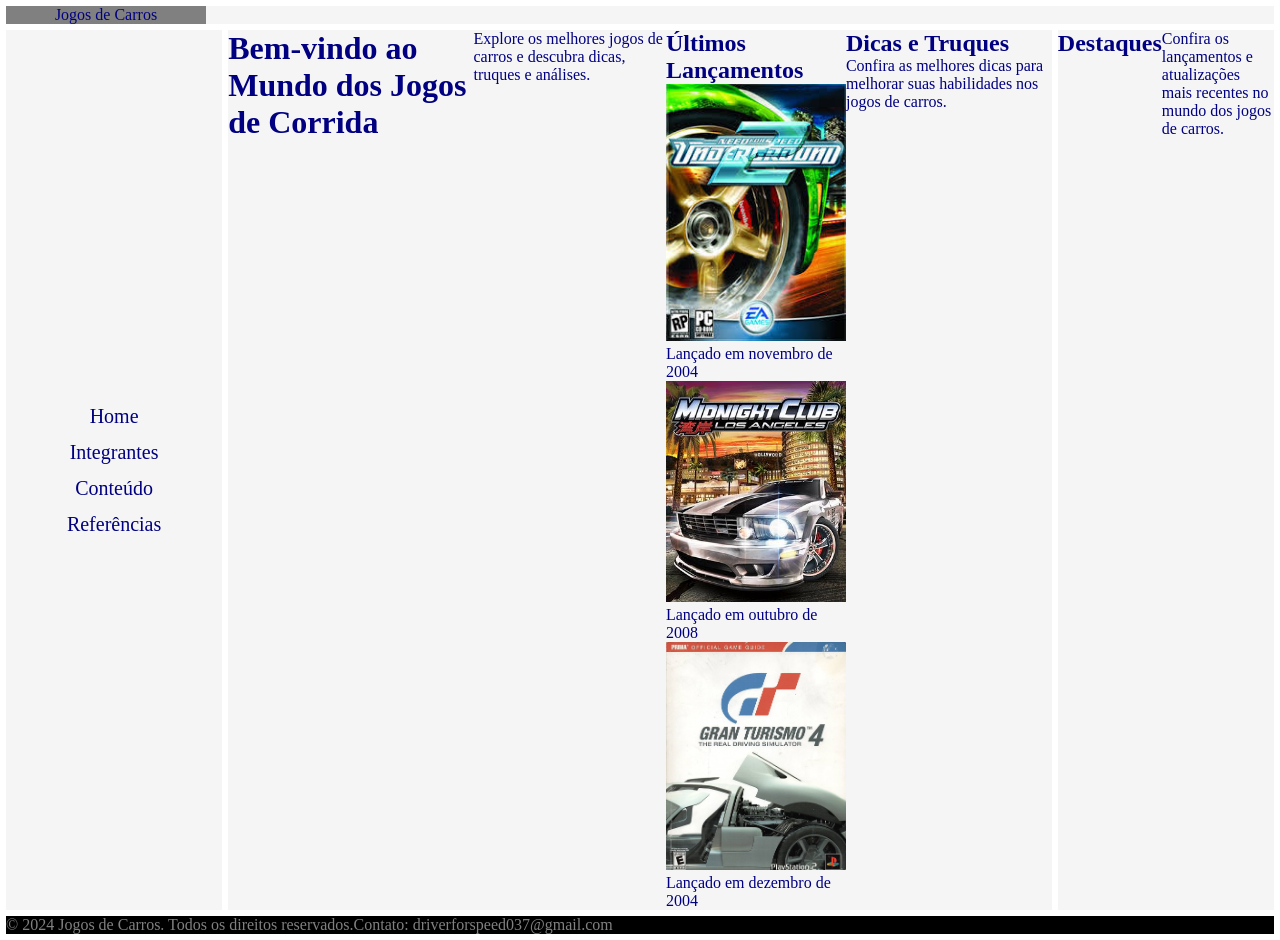
<file: vinizinn/conteudo.html>
<!DOCTYPE html>
<html lang="pt-br">
<head>
    <meta charset="UTF-8">
    <meta name="viewport" content="width=device-width, initial-scale=1.0">
    <link rel="stylesheet" href="assets/css/layout.css">
    <title>Jogos de Carros</title>
    <link rel="preconnect" href="https://fonts.googleapis.com">
    <link rel="preconnect" href="https://fonts.gstatic.com" crossorigin>
    <link href="https://fonts.googleapis.com/css2?family=Tiny5&display=swap" rel="stylesheet">
</head>
<body>
    <!-- Cabeçalho -->
    <header>
        <a href="homepage.html" id="logo">Jogos de Carros</a>
        <button id="openMenu">&#9776;</button>
    </header>

    <!-- Navegação -->
    <nav id="menu">
        <button id="closeMenu">X</button>
        <a href="homepage.html">Home</a>
        <a href="integrantes.html">Integrantes</a>
        <a href="conteudo.html">Conteúdo</a>
        <a href="referencias.html">Referências</a>
    </nav>

    <!-- Conteúdo principal -->
    <main>
        <h1>Bem-vindo ao Mundo dos Jogos de Corrida</h1>
        <p>Explore os melhores jogos de carros e descubra dicas, truques e análises.</p>
        <section>
            <h2>Últimos Lançamentos</h2>
            <div>
                <a href="nfsu2.html">
                    <img src="inagems/jogo1.jpeg" alt="Jogo de Carros 1" width="180">
                </a>
                <p>Lançado em novembro de 2004</p>
            </div>
            <div>
                <a href="mcla.html">
                    <img src="inagems/jogo2.jpg" alt="MIDNAITE" width="180">
                </a>
                <p>Lançado em outubro de 2008</p>
            </div>
            <div>
                <a href="gt4.html">
                    <img src="inagems/jogo3.jpg" alt="GT4" width="180">
                </a>
                <p>Lançado em dezembro de 2004</p>
            </div>
        </section>
        <section>
            <h2>Dicas e Truques</h2>
            <p>Confira as melhores dicas para melhorar suas habilidades nos jogos de carros.</p>
        </section>
    </main>

    <!-- Barra lateral -->
    <aside>
        <h2>Destaques</h2>
        <p>Confira os lançamentos e atualizações mais recentes no mundo dos jogos de carros.</p>
    </aside>

    <!-- Rodapé -->
    <footer>
        <p>&copy; 2024 Jogos de Carros. Todos os direitos reservados.</p>
        <p>Contato: driverforspeed037@gmail.com</p>
    </footer>

    <!-- Script -->
    <script src="assets/js/script.js"></script>
</body>
</html>
</file>
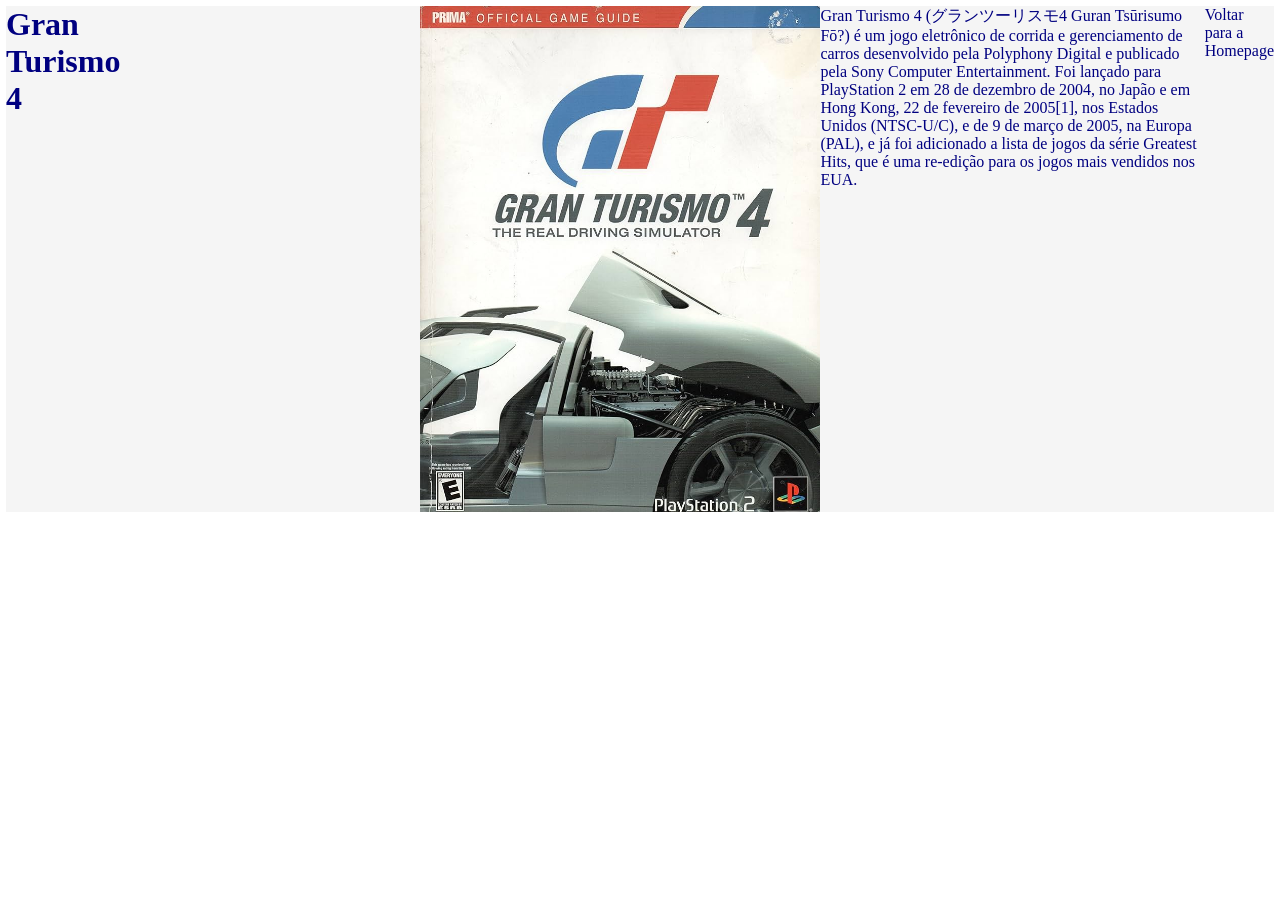
<file: vinizinn/gt4.html>
<!DOCTYPE html>
<html lang="pt-br">
<head>
    <meta charset="UTF-8">
    <meta name="viewport" content="width=device-width, initial-scale=1.0">
    <title>Gran Turismo 4</title>
    <link rel="stylesheet" href="assets/css/layout.css">
</head>
<body>
    <main>
        <h1>Gran Turismo 4</h1><br>
        <iframe width="560" height="315" src="https://www.youtube.com/embed/h-AaOKRWe24?si=50iILQecRNstzf2q" title="YouTube video player" frameborder="0" allow="accelerometer; autoplay; clipboard-write; encrypted-media; gyroscope; picture-in-picture; web-share" referrerpolicy="strict-origin-when-cross-origin" allowfullscreen></iframe>
        <img src="inagems/jogo3.jpg" alt="Gran Turismo 4" width="400">
        <p>Gran Turismo 4 (グランツーリスモ4 Guran Tsūrisumo Fō?) é um jogo eletrônico de corrida e gerenciamento de carros desenvolvido pela Polyphony Digital e publicado pela Sony Computer Entertainment.
             Foi lançado para PlayStation 2 em 28 de dezembro de 2004, no Japão e em Hong Kong, 22 de fevereiro de 2005[1], nos Estados Unidos (NTSC-U/C), e de 9 de março de 2005, na Europa (PAL), e já foi adicionado a lista de jogos da série Greatest Hits, que é uma re-edição para os jogos mais vendidos nos EUA.</p>
        <a href="homepage.html" class="button">Voltar para a Homepage</a>
    </main>
    <iframe src="https://www.google.com/maps/embed?pb=!1m18!1m12!1m3!1d51871.72711670356!2d139.70416705839034!3d35.652791834396545!2m3!1f0!2f0!3f0!3m2!1i1024!2i768!4f13.1!3m3!1m2!1s0x60188bbbb41922f3%3A0x33ebfd75f2f06cac!2zTWluYXRvLCBUw7NxdWlvLCBKYXDDo28!5e0!3m2!1spt-PT!2sbr!4v1719509894915!5m2!1spt-PT!2sbr" width="400" height="300" style="border:0;" allowfullscreen="" loading="lazy" referrerpolicy="no-referrer-when-downgrade"></iframe>
</body>
</html>
</file>
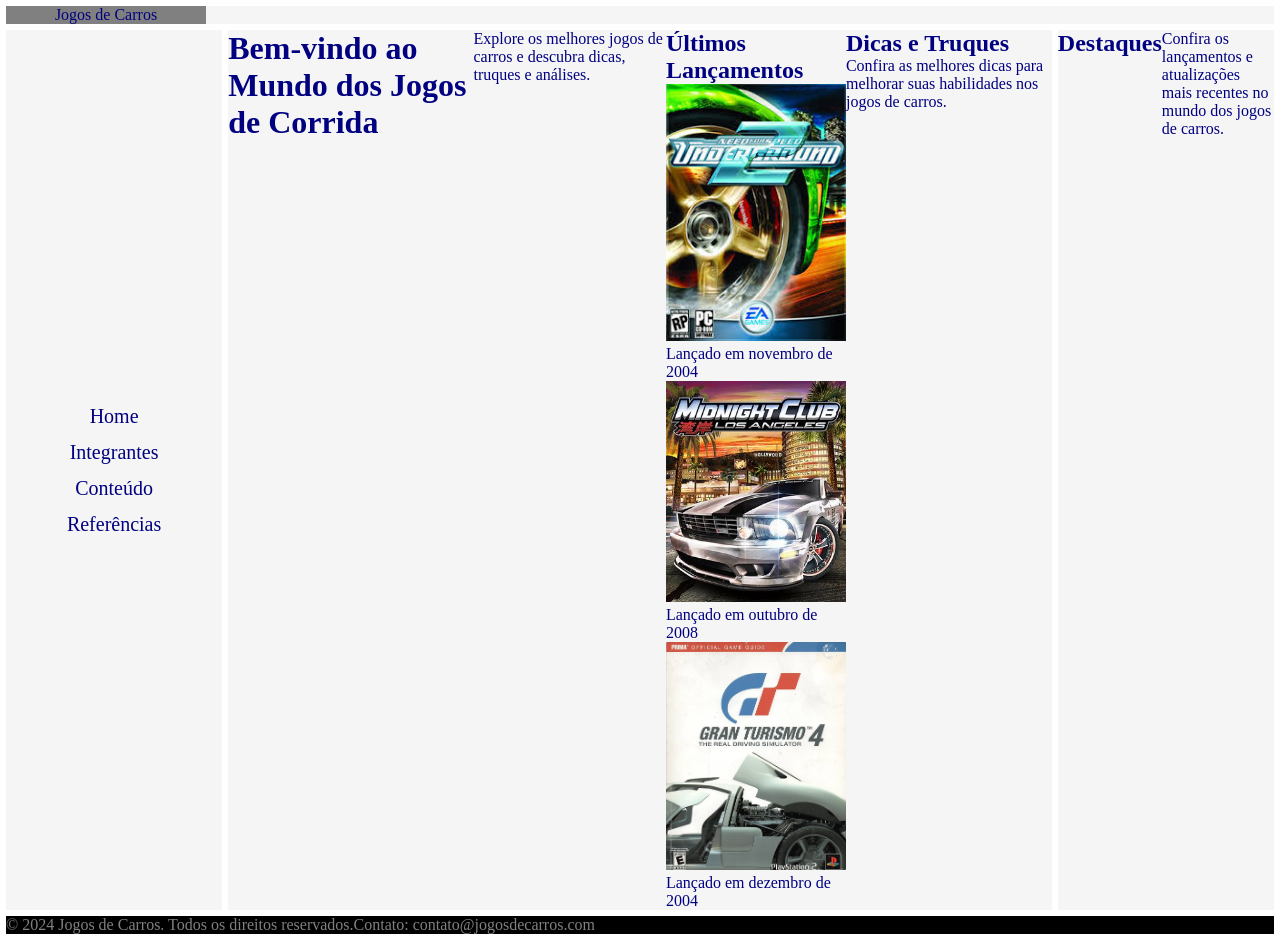
<file: vinizinn/homepage.html>
<!DOCTYPE html>
<html lang="pt-br">
<head>
    <meta charset="UTF-8">
    <meta name="viewport" content="width=device-width, initial-scale=1.0">
    <link rel="stylesheet" href="assets/css/layout.css">
    <title>Jogos de Carros</title>
    <link rel="preconnect" href="https://fonts.googleapis.com">
    <link rel="preconnect" href="https://fonts.gstatic.com" crossorigin>
    <link href="https://fonts.googleapis.com/css2?family=Tiny5&display=swap" rel="stylesheet">
</head>
<body>
    <!-- Cabeçalho -->
    <header>
        <a href="homepage.html" id="logo">Jogos de Carros</a>
        <button id="openMenu">&#9776;</button>
    </header>

    <!-- Navegação -->
    <nav id="menu">
        <button id="closeMenu">X</button>
        <a href="homepage.html">Home</a>
        <a href="integrantes.html">Integrantes</a>
        <a href="conteudo.html">Conteúdo</a>
        <a href="referencias.html">Referências</a>
    </nav>

    <!-- Conteúdo principal -->
    <main>
        <h1>Bem-vindo ao Mundo dos Jogos de Corrida</h1>
        <p>Explore os melhores jogos de carros e descubra dicas, truques e análises.</p>
        <section>
            <h2>Últimos Lançamentos</h2>
            <div>
                <a href="nfsu2.html">
                    <img src="inagems/jogo1.jpeg" alt="Jogo de Carros 1" width="180">
                </a>
                <p>Lançado em novembro de 2004</p>
            </div>
            <div>
                <a href="mcla.html">
                    <img src="inagems/jogo2.jpg" alt="MIDNAITE" width="180">
                </a>
                <p>Lançado em outubro de 2008</p>
            </div>
            <div>
                <a href="gt4.html">
                    <img src="inagems/jogo3.jpg" alt="GT4" width="180">
                </a>
                <p>Lançado em dezembro de 2004</p>
            </div>
        </section>
        <section>
            <h2>Dicas e Truques</h2>
            <p>Confira as melhores dicas para melhorar suas habilidades nos jogos de carros.</p>
        </section>
    </main>

    <!-- Barra lateral -->
    <aside>
        <h2>Destaques</h2>
        <p>Confira os lançamentos e atualizações mais recentes no mundo dos jogos de carros.</p>
    </aside>

    <!-- Rodapé -->
    <footer>
        <p>&copy; 2024 Jogos de Carros. Todos os direitos reservados.</p>
        <p>Contato: contato@jogosdecarros.com</p>
    </footer>

    <!-- Script -->
    <script src="assets/js/script.js"></script>
</body>
</html>
</file>
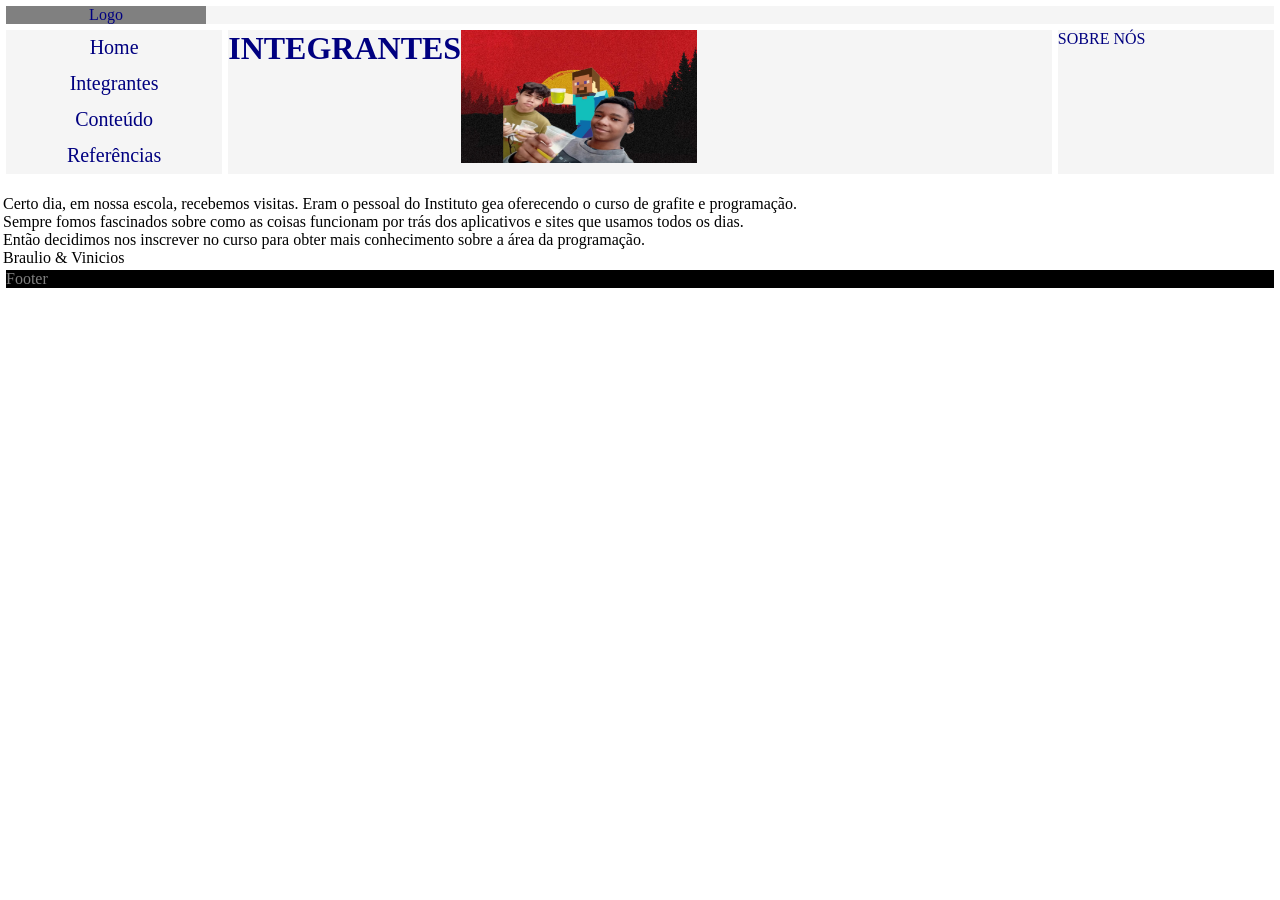
<file: vinizinn/integrantes.html>
<!DOCTYPE html>
<html lang="pt-br">
<head>
    <meta charset="utf-8">
    <meta name="viewport" content="width=device-width, initial-scale=1.0">
    <title>Layout</title>
    <style>
        .mySlides img {
            max-width: 40%; /* Define a largura máxima como 100% do container */
            height: auto; /* Garante que a altura seja ajustada proporcionalmente */
        }
    </style>
    <link rel="stylesheet" type="text/css" href="assets/css/layout.css">
    <link rel="preconnect" href="https://fonts.googleapis.com">
    <link rel="preconnect" href="https://fonts.gstatic.com" crossorigin>
    <link href="https://fonts.googleapis.com/css2?family=Tiny5&display=swap" rel="stylesheet">
</head>
<body>
    <header>
        <a href="./layout.html" id="logo">Logo</a>
        <button id="openMenu">&#9776;</button>
    </header>
    <nav id="menu">
        <button id="closeMenu">X</button>
        <a href="homepage.html">Home</a>
        <a href="integrantes.html">Integrantes</a>
        <a href="conteudo.html">Conteúdo</a>
        <a href="referencias.html">Referências</a> <!-- Corrigido o typo aqui -->
    </nav>
    <main>
        <h1>INTEGRANTES</h1>
        <div class="mySlides">
            <img class="banner" src="inagems/foto👍.jpg">
        </div>
        <div class="mySlides">
            <img class="banner" src="inagems/vinizinnlsobrabodaawp.png"> <a href:"https://www.instagram.com/vinizinnls?igsh=a2VpazJtZG84cGcy"> VINICIOS</a>
        </div>
        <div class="mySlides">
            <img class="banner" src="inagems/baraulio.png"> <a href:"https://www.instagram.com/s_v3ry?igsh=NXkzcnNnZDd1cmNr"> BRAULIO</a>
        </div>
        <script>
            var interval = 2000;
            var myIndex = 0;
            carousel();
            
            function carousel() {
                var i;
                var slides = document.getElementsByClassName("mySlides");
                for (i = 0; i < slides.length; i++) {
                    slides[i].style.display = "none";  
                }
                myIndex++;
                if (myIndex > slides.length) {myIndex = 1}    
                slides[myIndex-1].style.display = "block";  
                setTimeout(carousel, interval);    
            }
        </script>
    </main>
    <aside>SOBRE NÓS</aside><br>
    Certo dia, em nossa escola, recebemos visitas. Eram o pessoal do Instituto gea oferecendo o curso de grafite e programação.<br>
    Sempre fomos fascinados sobre como as coisas funcionam por trás dos aplicativos e sites que usamos todos os dias.<br>
    Então decidimos nos inscrever no curso para obter mais conhecimento sobre a área da programação.<br>
    Braulio & Vinicios
    <footer>Footer</footer>
    <script type="text/javascript" src="assets/js/script.js"></script>
</body>
</html>
</file>
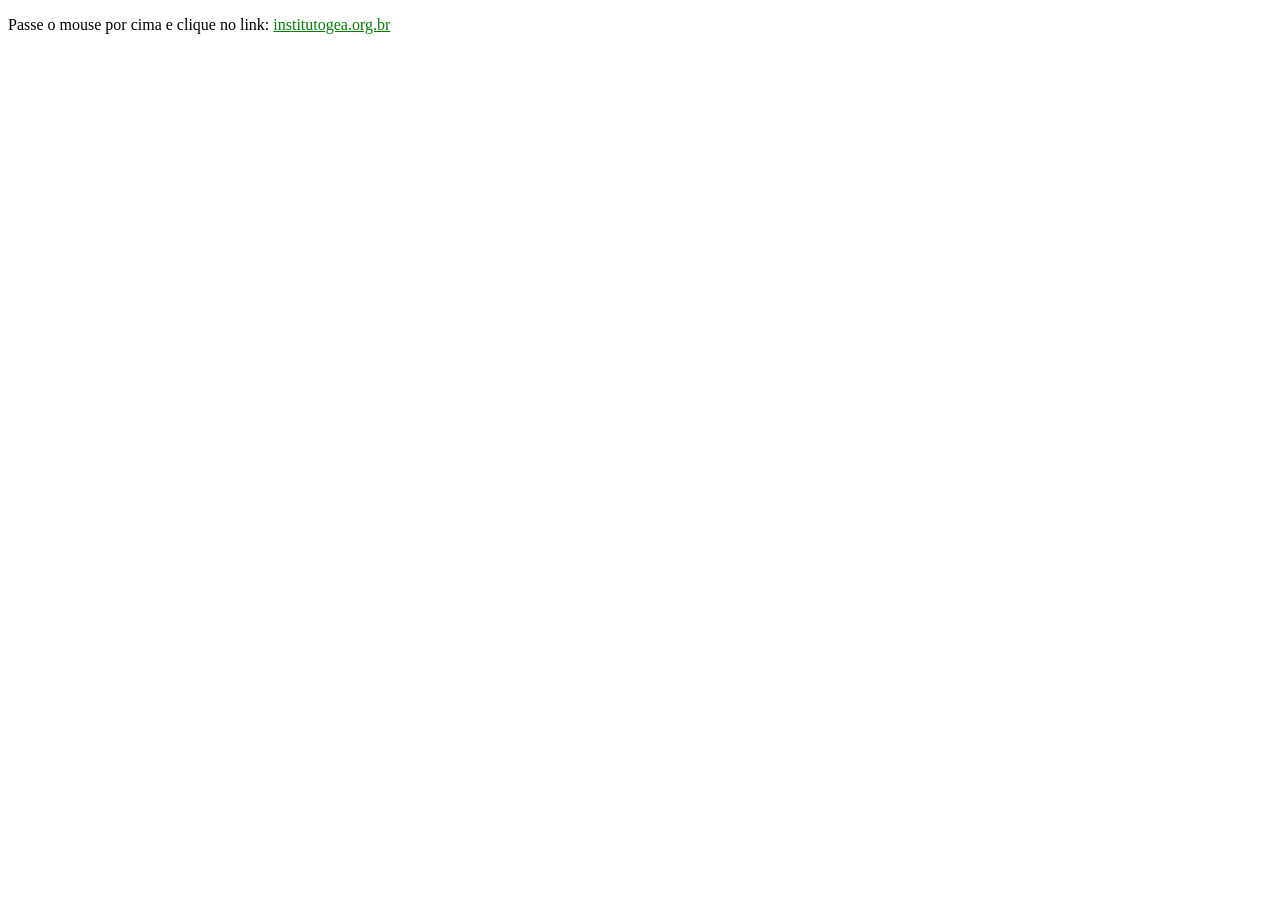
<file: vinizinn/links.html>
<!DOCTYPE html>
<html lang="en">
<head>
    <meta charset="UTF-8">
    <meta name="viewport" content="width=device-width, initial-scale=1.0">
    <title>Testando Estilos de Links</title>

    <style>
        /* link não visitado*/
        a:link {
          color: green;
        }
        
        /* link visitado */
        a:visited {
          color: green;
        }
        
        /* link com mouse por cima */
        a:hover {
          color: red;
        }
        
        /* link selecionado/clicado */
        a:active {
          color: yellow;
        } 
    </style>

</head>
<body>
    <p>Passe o mouse por cima e clique no link: <a href="https://institutogea.org.br/">institutogea.org.br</a></p>
</body>
</html>
</file>
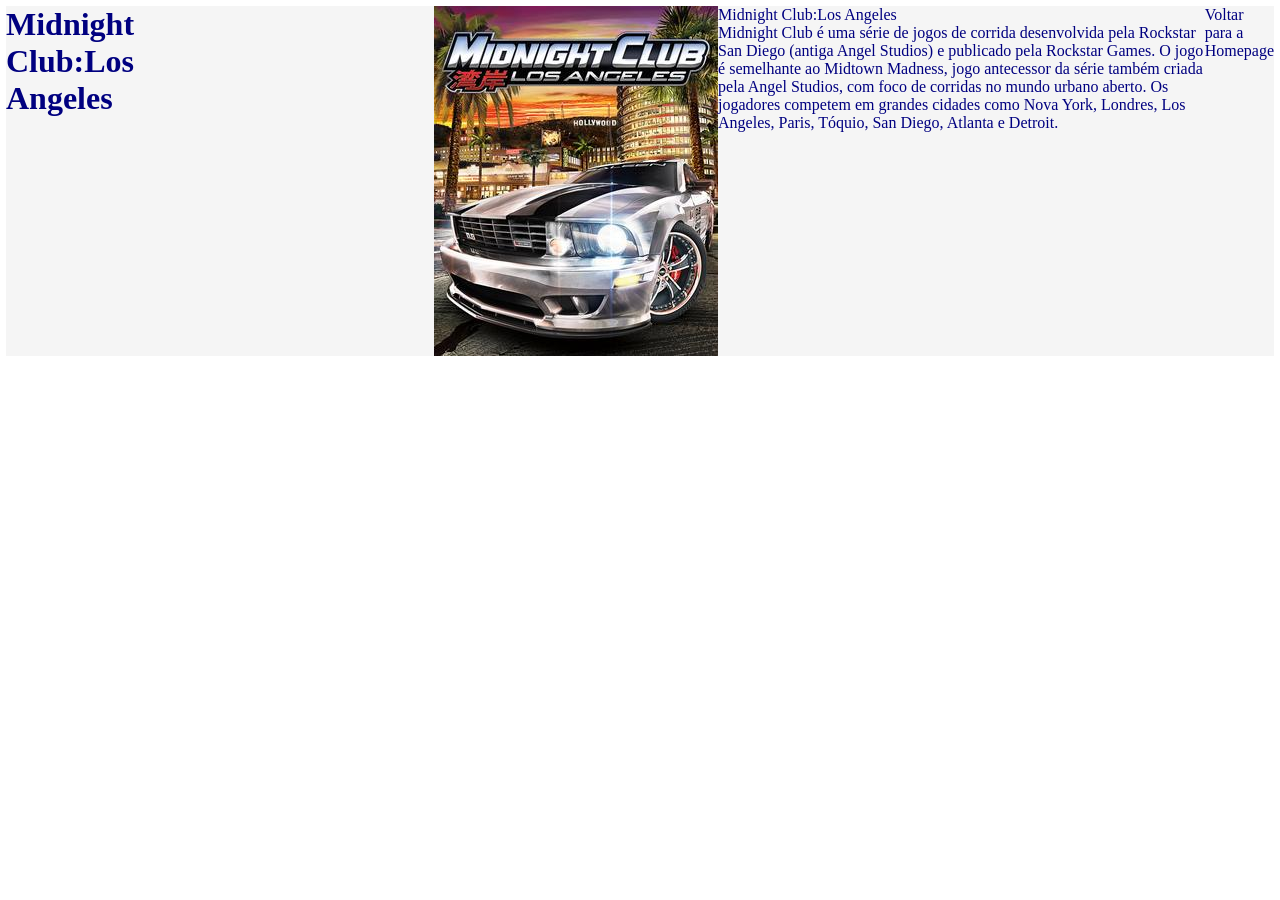
<file: vinizinn/mcla.html>
<!DOCTYPE html>
<html lang="pt-br">
<head>
    <meta charset="UTF-8">
    <meta name="viewport" content="width=device-width, initial-scale=1.0">
    <title>Midnight Club:Los Angeles</title>
    <link rel="stylesheet" href="assets/css/layout.css">
</head>
<body>
    <main>
        <h1>Midnight Club:Los Angeles</h1><br>
        <iframe width="560" height="315" src="https://www.youtube.com/embed/wXc5l684nLU?si=dglAhMMzPs1-ccwU" title="YouTube video player" frameborder="0" allow="accelerometer; autoplay; clipboard-write; encrypted-media; gyroscope; picture-in-picture; web-share" referrerpolicy="strict-origin-when-cross-origin" allowfullscreen></iframe>
        <img src="inagems/jogo2.jpg" alt="Midnight Club:Los Angeles" width="400">
        <p>
            Midnight Club:Los Angeles <br> Midnight Club é uma série de jogos de corrida desenvolvida pela Rockstar San Diego (antiga Angel Studios) e publicado pela Rockstar Games.
             O jogo é semelhante ao Midtown Madness, jogo antecessor da série também criada pela Angel Studios, com foco de corridas no mundo urbano aberto.
             Os jogadores competem em grandes cidades como Nova York, Londres, Los Angeles, Paris, Tóquio, San Diego, Atlanta e Detroit.
        </p>
        <a href="homepage.html" class="button">Voltar para a Homepage</a>
    </main>
    <iframe src="https://www.google.com/maps/embed?pb=!1m18!1m12!1m3!1d387194.0622236789!2d-74.30932477148002!3d40.69701929469058!2m3!1f0!2f0!3f0!3m2!1i1024!2i768!4f13.1!3m3!1m2!1s0x89c24fa5d33f083b%3A0xc80b8f06e177fe62!2sNova%20Iorque%2C%20NY%2C%20EUA!5e0!3m2!1spt-PT!2sbr!4v1719509748010!5m2!1spt-PT!2sbr" width="400" height="300" style="border:0;" allowfullscreen="" loading="lazy" referrerpolicy="no-referrer-when-downgrade"></iframe>
</body>
</html>
</file>
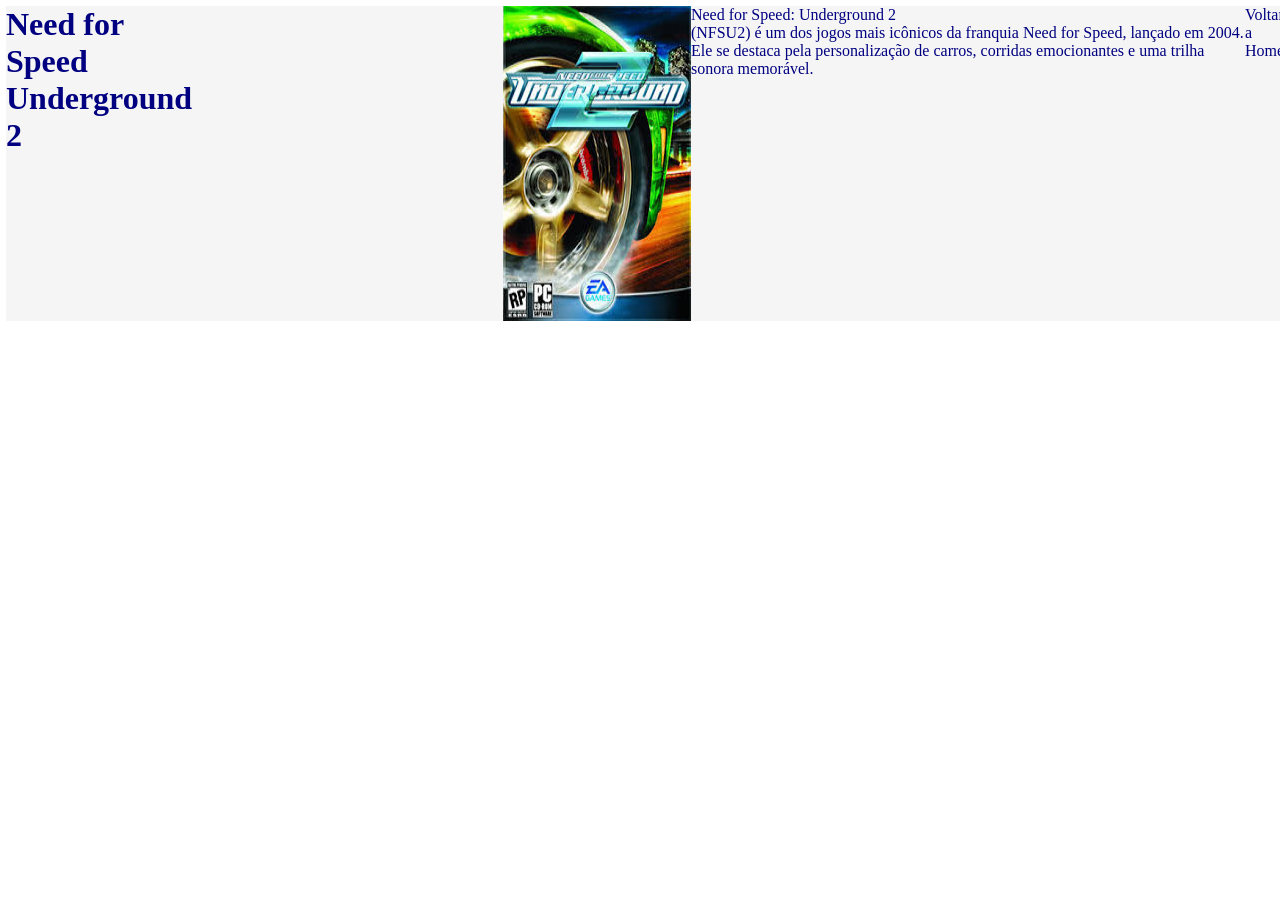
<file: vinizinn/nfsu2.html>
<!DOCTYPE html>
<html lang="pt-br">
<head>
    <meta charset="UTF-8">
    <meta name="viewport" content="width=device-width, initial-scale=1.0">
    <title>Need for Speed Underground 2</title>
    <link rel="stylesheet" href="assets/css/layout.css">
</head>
<body>
    <main>
        <h1>Need for Speed Underground 2</h1><br>
        <iframe width="560" height="315" src="https://www.youtube.com/embed/R3QvniaZ5qM?si=Xff5Em8_JpGMie_b" title="YouTube video player" frameborder="0" allow="accelerometer; autoplay; clipboard-write; encrypted-media; gyroscope; picture-in-picture; web-share" referrerpolicy="strict-origin-when-cross-origin" allowfullscreen></iframe>
        <img src="inagems/jogo1.jpeg" alt="Need for Speed Underground 2" width="400">
        <p>
            Need for Speed: Underground 2 <br> (NFSU2) é um dos jogos mais icônicos da franquia Need for Speed, lançado em 2004. 
            Ele se destaca pela personalização de carros, corridas emocionantes e uma trilha sonora memorável.
        </p>
        <a href="homepage.html" class="button">Voltar para a Homepage</a>
    </main>
    <iframe src="https://www.google.com/maps/embed?pb=!1m18!1m12!1m3!1d101279.38239638858!2d-122.2155844!3d37.50837335000001!2m3!1f0!2f0!3f0!3m2!1i1024!2i768!4f13.1!3m3!1m2!1s0x808fa03953f35ee1%3A0xb8e47b9b0baa6a6d!2sRedwood%20City%2C%20CA%2C%20EUA!5e0!3m2!1spt-PT!2sbr!4v1719509540499!5m2!1spt-PT!2sbr" width="400" height="300" style="border:0;" allowfullscreen="" loading="lazy" referrerpolicy="no-referrer-when-downgrade"></iframe>
</body>
</html>
</file>
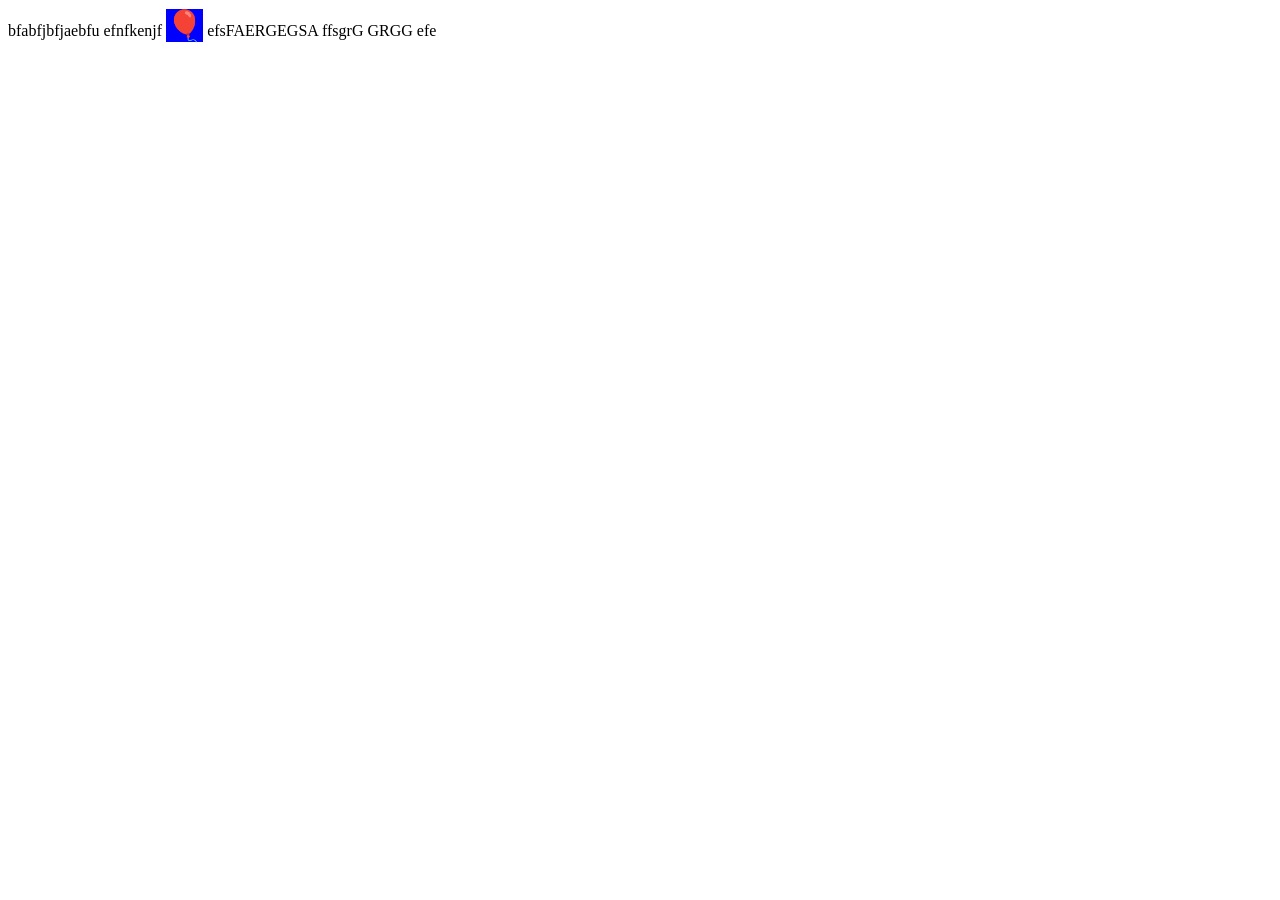
<file: vinizinn/pAGINANOVA.html>
<!DOCTYPE html>
<html lang="en">
<head>
    <meta charset="UTF-8">
    <meta name="viewport" content="width=device-width, initial-scale=1.0">
    <title>Document</title>

    <style>

        span{

            font-size: 30px;
            color: red;
            background-color: blue;

        }

        span:hover{

            background-color: yellow;

        }

        .tiny5-regular {
  font-family: "Tiny5", sans-serif;
  font-weight: 400;
  font-style: normal;
}


    </style>


</head>

<link rel="preconnect" href="https://fonts.googleapis.com">
<link rel="preconnect" href="https://fonts.gstatic.com" crossorigin>
<link href="https://fonts.googleapis.com/css2?family=Tiny5&display=swap" rel="stylesheet">

<body>
 
    bfabfjbfjaebfu efnfkenjf <span>🎈</span> efsFAERGEGSA ffsgrG GRGG efe
    
</body>
</html>
</file>
<file: vinizinn/assets/css/layout.css>
@charset "UTF-8";

/* Propriedades que se aplicam a todos os elementos da página. */
* {
	/* Remove a margem externa de todos os lados do elemento. */
	margin: 0;

	/* Remove o espaçamento interno de todos os lados do elemento. */
	padding: 0;

	/* Inclui o preenchimento e a borda na largura e altura. */
	box-sizing: border-box;
}

body {
	/* Exibição flexível.                          */
	/* Torna o elemento um flex container          */
	/* e os seus elementos internos em flex-itens. */
	display: flex;

	/* Quebra de linha quando os itens não couberem na largura da tela. */
	flex-wrap: wrap;

	/* Junção de flex-grow, flex-shrink e flex-basis.  */
	/* flex-grow – Habilidade de um flex item crescer. */
	/* flex-shrink - Capacidade de redução do item.    */
	/* flex-basis – Tamanho inicial do item.           */
	flex: 1 1 100vw;

	/* Margem de todos os lados. */
	margin: 3px;



	  
	footer{
		background-color: black;
		color: gray
	}


	.racing-sans-one-regular {
		font-family: "Racing Sans One", sans-serif;
		font-weight: 400;
		font-style: normal;
	  }
	  

	  
}

/* Formatação comum entre os elementos. */
header, nav, main, aside, footer {
	/* Cor do fundo. */
	background:  whitesmoke;
	color:  navy;
	/* Exibição flexível.                          */
	/* Torna o elemento um flex container          */
	/* e os seus elementos internos em flex-itens. */
	display: flex;

	/* Margem externa de todos os lados. */
	margin: 3px;

}

/* Seletores para formatação individual. */

header {
	/* Junção de flex-grow, flex-shrink e flex-basis.  */
	/* flex-grow – Habilidade de um flex item crescer. */
	/* flex-shrink - Capacidade de redução do item.    */
	/* flex-basis – Tamanho inicial do item.           */
	flex: 1 1 100vw;
}

header #logo {
	/* Exibição flexível.                          */
	/* Torna o elemento um flex container          */
	/* e os seus elementos internos em flex-itens. */
	display: flex;

	/* Junção de flex-grow, flex-shrink e flex-basis.  */
	/* flex-grow – Habilidade de um flex item crescer. */
	/* flex-shrink - Capacidade de redução do item.    */
	/* flex-basis – Tamanho inicial do item.           */
	flex: 0 1 200px;

	/* Cor do fundo. */
	background: gray;

	/* Alinha os itens na vertical. */
	justify-content: center;

	/* Alinha os itens na horizontal. */
	align-items: center;
}

#openMenu, #closeMenu {
	/* Remove a borda. */
	border: none;

	/* Remove a cor de fundo. */
	background: none;

	/* Tamanho da fonte. */
	font-size: 30px;

	/* Espessura da forte. */
	font-weight: bold;

	/* Margem ao redor do elemento              */
	/* (superior, direito, inferior e esquerdo) */
	padding: 0px 5px 0px 5px;

	/* Muda o cursor do mouse para ponteiro.*/
	cursor: pointer;

	/* Oculta o elemento. */
	display: none;
}

nav {
	/* Alinha os itens na vertical. */
	justify-content: center;

	/* Alinha os itens na horizontal. */
	align-items: center;

	/* Dispõe os itens em coluna. */
	flex-direction: column;

	/* Junção de flex-grow, flex-shrink e flex-basis.  */
	/* flex-grow – Habilidade de um flex item crescer. */
	/* flex-shrink - Capacidade de redução do item.    */
	/* flex-basis – Tamanho inicial do item.           */
	flex: 1 1 200px;
}

nav a {
	/* Margem de todos os lados. */
	margin: 3%;

	/* Tamanho da fonte. */
	font-size: 15pt;
}

main {
	/* Junção de flex-grow, flex-shrink e flex-basis.  */
	/* flex-grow – Habilidade de um flex item crescer. */
	/* flex-shrink - Capacidade de redução do item.    */
	/* flex-basis – Tamanho inicial do item.           */
	flex: 20 1 500px;
}

aside {
	/* Junção de flex-grow, flex-shrink e flex-basis.  */
	/* flex-grow – Habilidade de um flex item crescer. */
	/* flex-shrink - Capacidade de redução do item.    */
	/* flex-basis – Tamanho inicial do item.           */
	flex: 1 1 200px;
}

footer {
	/* Junção de flex-grow, flex-shrink e flex-basis.  */
	/* flex-grow – Habilidade de um flex item crescer. */
	/* flex-shrink - Capacidade de redução do item.    */
	/* flex-basis – Tamanho inicial do item.           */
	flex: 1 1 100vw;
}

a {
	/* Remove a decoração padrão do elemento. */
	text-decoration: none;

	/* Definir a cor da fonte para o padrão do elemento pai. */
	color: inherit;
}

/* Altera o estilo dos elementos para serem apresentados */ 
/* em telas menores que 717px. */
@media only screen and (max-width: 717px) {
	#openMenu, #closeMenu {
		/* Retorna a visibilidade padrão. */
		display: block;
	}

	#openMenu {
		/* Espaço a esquerda será preenchido automaticamente
		   colocando os itens a direita. */
		margin-left: auto;
	}

	#closeMenu {
		/* Torna a posição do elemento fixa. */
		position: fixed;

		/* Dispõe o elemento a 15px da esquerda. */
		right: 15px;

		/* Dispõe o elemento a 15px do topo. */
		top: 15px;
	}

	nav {
		/* Torna a posição do elemento fixa. */
		position: fixed;

		/* Ocupa 100% da largura da tela de exibição. */
		width: 100vw;

		/* Ocupa 100% da altura da tela de exibição. */
		height: 100vh;

		/* Cor em RGB, mais transparência. */
		background: rgba(6, 240, 45, 1);

		/* Alinha os itens na horizontal. */
		align-items: center;

		/* Alinha os itens na vertical. */
		justify-content: center;

		/* Remove a margem externa de todos os lados do elemento. */
		margin: 0;

		/* Oculta o elemento. */
		display: none;

		/* Invisivel */
		opacity: 0;

		/* Velocidade de transição de um estado para outro. */
		transition: 0.3s;
	}
}
</file>
